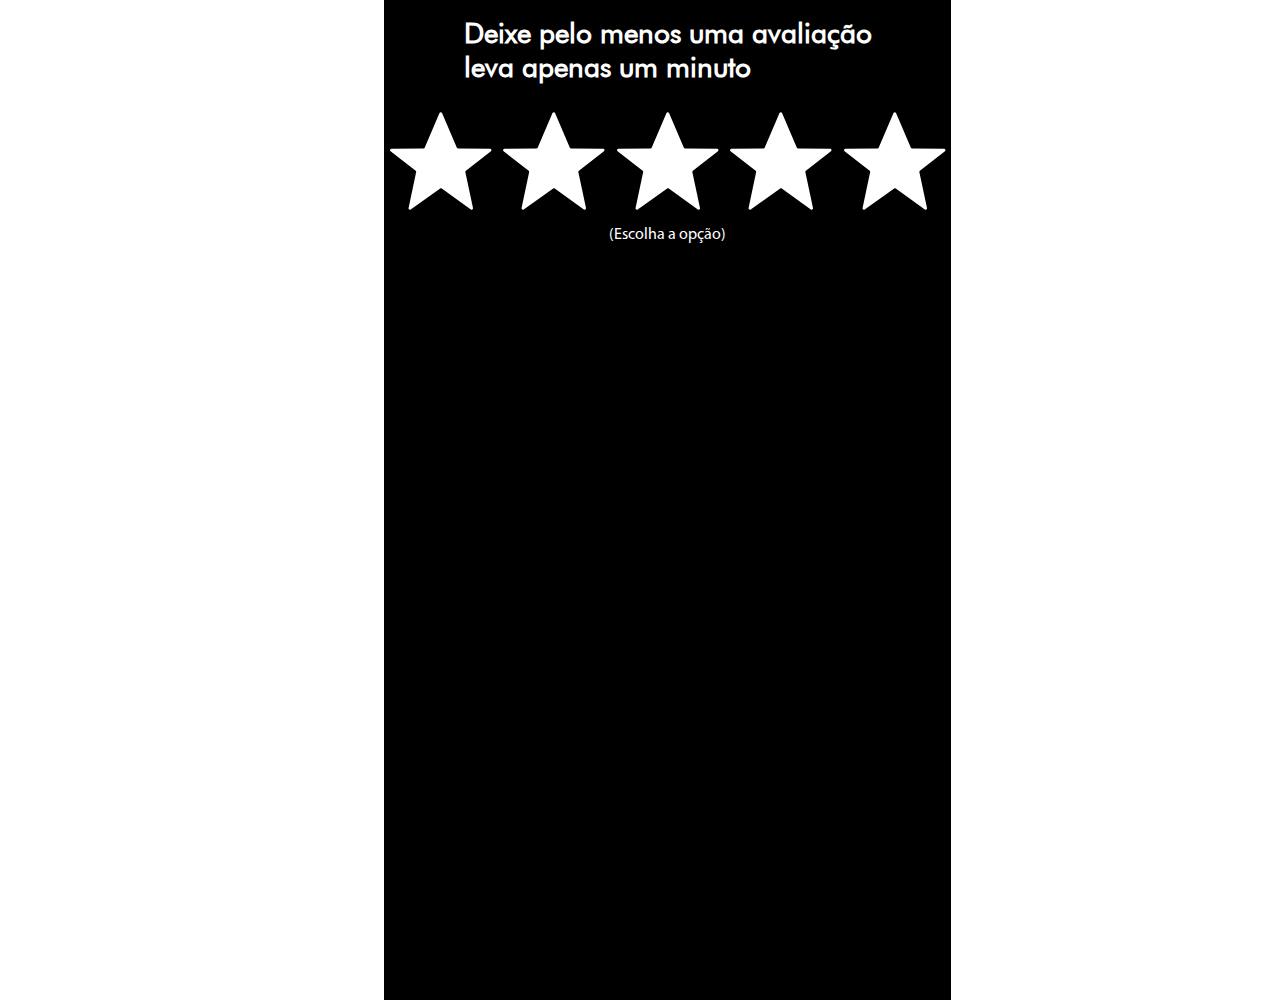
<file: Index.html>
<!DOCTYPE html>
<html lang="port">
<head>
    <meta charset="UTF-8">
    <meta http-equiv="X-UA-Compatible" content="IE=edge">
    <meta name="viewport" content="width=device-width, initial-scale=1.0">
    <title>Review Person</title>
    <link rel="stylesheet" href="./ReviewCSS.css" type="text/css">
</head>
<body>
    <div class="review" id="review"><h3>Deixe pelo menos uma avaliação<br>leva apenas um minuto</h3></div>
    <div class="stars" id="stars">
        <figure>
            <svg xmlns="http://www.w3.org/2000/svg" xmlns:xlink="http://www.w3.org/1999/xlink" version="1.1" id="Camada_1" x="0px" y="0px" viewBox="0 0 500 483.3" style="enable-background:new 0 0 500 483.3;" xml:space="preserve">
                <path d="M256.3,9.7l71.8,168.1c1,2.4,3.4,4,6.1,4l154.5,0.7c6.3,0,9,8,4,11.9l-121.1,94.5c-2,1.6-2.9,4.1-2.4,6.6l36.7,173.2   c1.3,5.9-5.4,10.3-10.3,6.8L255.1,374.5c-2.3-1.6-5.4-1.7-7.7,0l-142.5,101c-4.9,3.5-11.6-0.9-10.3-6.8l36.7-173.3   c0.5-2.5-0.4-5-2.4-6.6L7.7,194.3c-5-3.9-2.2-11.8,4-11.9l154.5-0.7c2.6,0,5-1.6,6.1-4L244.1,9.7C246.4,4.3,254,4.3,256.3,9.7z"/>
            </svg>
            <svg xmlns="http://www.w3.org/2000/svg" xmlns:xlink="http://www.w3.org/1999/xlink" version="1.1" id="Camada_1" x="0px" y="0px" viewBox="0 0 500 483.3" style="enable-background:new 0 0 500 483.3;" xml:space="preserve">
                <path d="M256.3,9.7l71.8,168.1c1,2.4,3.4,4,6.1,4l154.5,0.7c6.3,0,9,8,4,11.9l-121.1,94.5c-2,1.6-2.9,4.1-2.4,6.6l36.7,173.2   c1.3,5.9-5.4,10.3-10.3,6.8L255.1,374.5c-2.3-1.6-5.4-1.7-7.7,0l-142.5,101c-4.9,3.5-11.6-0.9-10.3-6.8l36.7-173.3   c0.5-2.5-0.4-5-2.4-6.6L7.7,194.3c-5-3.9-2.2-11.8,4-11.9l154.5-0.7c2.6,0,5-1.6,6.1-4L244.1,9.7C246.4,4.3,254,4.3,256.3,9.7z"/>
            </svg>
            <svg xmlns="http://www.w3.org/2000/svg" xmlns:xlink="http://www.w3.org/1999/xlink" version="1.1" id="Camada_1" x="0px" y="0px" viewBox="0 0 500 483.3" style="enable-background:new 0 0 500 483.3;" xml:space="preserve">
                <path d="M256.3,9.7l71.8,168.1c1,2.4,3.4,4,6.1,4l154.5,0.7c6.3,0,9,8,4,11.9l-121.1,94.5c-2,1.6-2.9,4.1-2.4,6.6l36.7,173.2   c1.3,5.9-5.4,10.3-10.3,6.8L255.1,374.5c-2.3-1.6-5.4-1.7-7.7,0l-142.5,101c-4.9,3.5-11.6-0.9-10.3-6.8l36.7-173.3   c0.5-2.5-0.4-5-2.4-6.6L7.7,194.3c-5-3.9-2.2-11.8,4-11.9l154.5-0.7c2.6,0,5-1.6,6.1-4L244.1,9.7C246.4,4.3,254,4.3,256.3,9.7z"/>
            </svg>
            <svg xmlns="http://www.w3.org/2000/svg" xmlns:xlink="http://www.w3.org/1999/xlink" version="1.1" id="Camada_1" x="0px" y="0px" viewBox="0 0 500 483.3" style="enable-background:new 0 0 500 483.3;" xml:space="preserve">
                <path d="M256.3,9.7l71.8,168.1c1,2.4,3.4,4,6.1,4l154.5,0.7c6.3,0,9,8,4,11.9l-121.1,94.5c-2,1.6-2.9,4.1-2.4,6.6l36.7,173.2   c1.3,5.9-5.4,10.3-10.3,6.8L255.1,374.5c-2.3-1.6-5.4-1.7-7.7,0l-142.5,101c-4.9,3.5-11.6-0.9-10.3-6.8l36.7-173.3   c0.5-2.5-0.4-5-2.4-6.6L7.7,194.3c-5-3.9-2.2-11.8,4-11.9l154.5-0.7c2.6,0,5-1.6,6.1-4L244.1,9.7C246.4,4.3,254,4.3,256.3,9.7z"/>
            </svg>
            <svg xmlns="http://www.w3.org/2000/svg" xmlns:xlink="http://www.w3.org/1999/xlink" version="1.1" id="Camada_1" x="0px" y="0px" viewBox="0 0 500 483.3" style="enable-background:new 0 0 500 483.3;" xml:space="preserve">
                <path d="M256.3,9.7l71.8,168.1c1,2.4,3.4,4,6.1,4l154.5,0.7c6.3,0,9,8,4,11.9l-121.1,94.5c-2,1.6-2.9,4.1-2.4,6.6l36.7,173.2   c1.3,5.9-5.4,10.3-10.3,6.8L255.1,374.5c-2.3-1.6-5.4-1.7-7.7,0l-142.5,101c-4.9,3.5-11.6-0.9-10.3-6.8l36.7-173.3   c0.5-2.5-0.4-5-2.4-6.6L7.7,194.3c-5-3.9-2.2-11.8,4-11.9l154.5-0.7c2.6,0,5-1.6,6.1-4L244.1,9.7C246.4,4.3,254,4.3,256.3,9.7z"/>
            </svg>
        </figure>
        <span>(Escolha a opção)</span>
    </div>
    <div class="option" id="option">
        <h3>Por que você está avaliando essa pessoa com essa pontuação?</h3>
        <ul class="questions" >
            <li id="questions"><span id="dots"></span>Foi muito atencioso.</li>
            <li id="questions"><span id="dots"></span>Tem um serviço com grandes diferenciais.</li>
            <li id="questions"><span id="dots"></span>Fez mais do que foi pedido e superou as expectativas.</li>
            <li id="questions"><span id="dots"></span>Soube fazer de maneira eficiente.</li>
        </ul>
    </div>
    <div class="comment" id="comment">
        <div class="optional">
            <span>(Opcional)</span>
            <span>Deixar um comentario</span>
        </div>
        <h3></h3>
        <textarea></textarea>
        <button>Enviar</button>
    </div>
    <div class="background"></div>
    <script src="./ReviewJavaScript.js"></script>
</body>
</html>
</file>
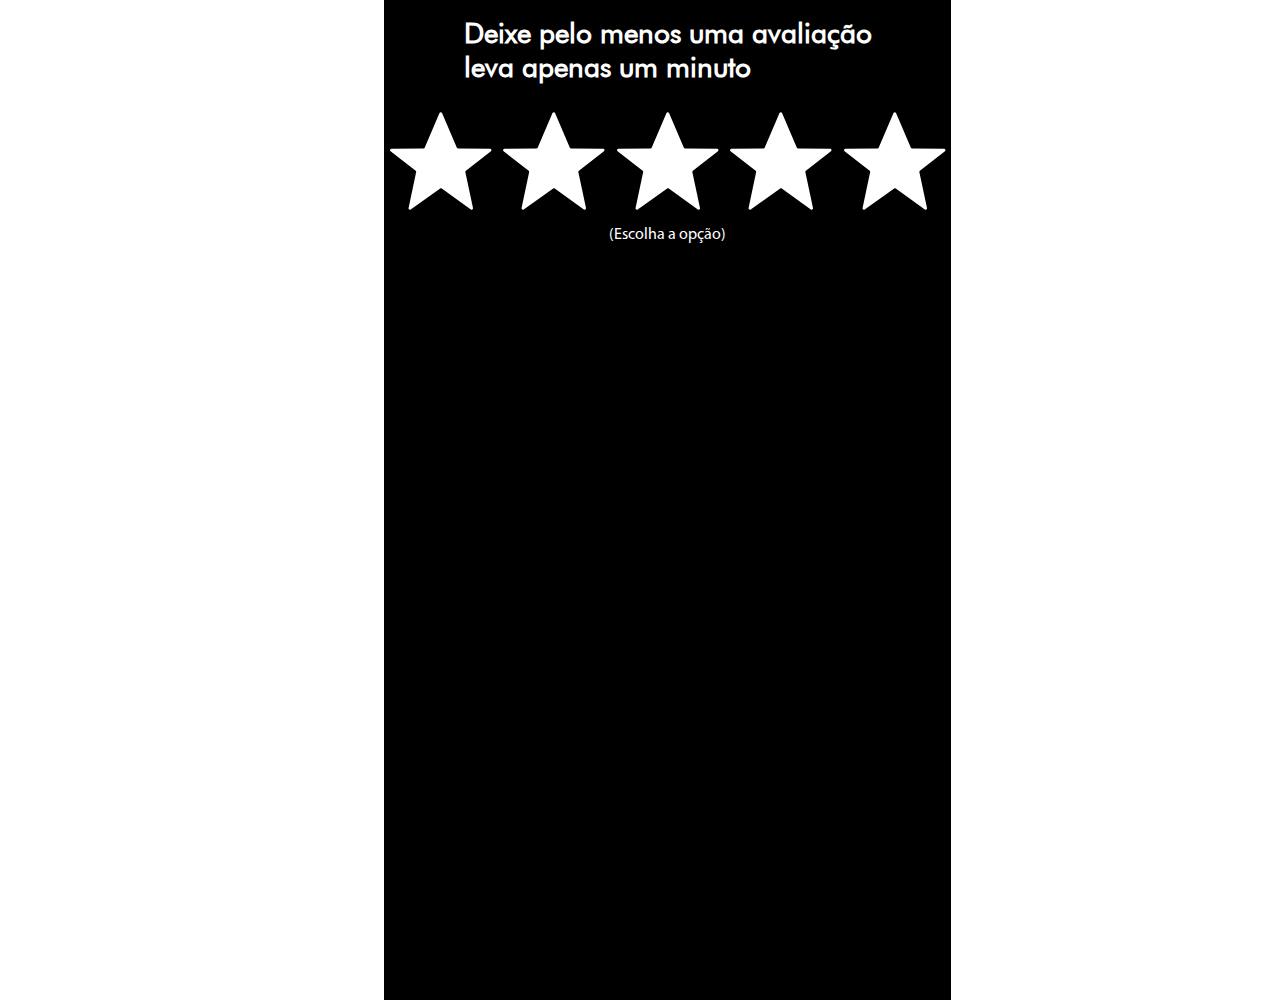
<file: ReviewIndex.html>
<!DOCTYPE html>
<html lang="port">
<head>
    <meta charset="UTF-8">
    <meta http-equiv="X-UA-Compatible" content="IE=edge">
    <meta name="viewport" content="width=device-width, initial-scale=1.0">
    <title>Review Person</title>
    <link rel="stylesheet" href="./ReviewCSS.css" type="text/css">
</head>
<body>
    <div class="review" id="review"><h3>Deixe pelo menos uma avaliação<br>leva apenas um minuto</h3></div>
    <div class="stars" id="stars">
        <figure>
            <svg xmlns="http://www.w3.org/2000/svg" xmlns:xlink="http://www.w3.org/1999/xlink" version="1.1" id="Camada_1" x="0px" y="0px" viewBox="0 0 500 483.3" style="enable-background:new 0 0 500 483.3;" xml:space="preserve">
                <path d="M256.3,9.7l71.8,168.1c1,2.4,3.4,4,6.1,4l154.5,0.7c6.3,0,9,8,4,11.9l-121.1,94.5c-2,1.6-2.9,4.1-2.4,6.6l36.7,173.2   c1.3,5.9-5.4,10.3-10.3,6.8L255.1,374.5c-2.3-1.6-5.4-1.7-7.7,0l-142.5,101c-4.9,3.5-11.6-0.9-10.3-6.8l36.7-173.3   c0.5-2.5-0.4-5-2.4-6.6L7.7,194.3c-5-3.9-2.2-11.8,4-11.9l154.5-0.7c2.6,0,5-1.6,6.1-4L244.1,9.7C246.4,4.3,254,4.3,256.3,9.7z"/>
            </svg>
            <svg xmlns="http://www.w3.org/2000/svg" xmlns:xlink="http://www.w3.org/1999/xlink" version="1.1" id="Camada_1" x="0px" y="0px" viewBox="0 0 500 483.3" style="enable-background:new 0 0 500 483.3;" xml:space="preserve">
                <path d="M256.3,9.7l71.8,168.1c1,2.4,3.4,4,6.1,4l154.5,0.7c6.3,0,9,8,4,11.9l-121.1,94.5c-2,1.6-2.9,4.1-2.4,6.6l36.7,173.2   c1.3,5.9-5.4,10.3-10.3,6.8L255.1,374.5c-2.3-1.6-5.4-1.7-7.7,0l-142.5,101c-4.9,3.5-11.6-0.9-10.3-6.8l36.7-173.3   c0.5-2.5-0.4-5-2.4-6.6L7.7,194.3c-5-3.9-2.2-11.8,4-11.9l154.5-0.7c2.6,0,5-1.6,6.1-4L244.1,9.7C246.4,4.3,254,4.3,256.3,9.7z"/>
            </svg>
            <svg xmlns="http://www.w3.org/2000/svg" xmlns:xlink="http://www.w3.org/1999/xlink" version="1.1" id="Camada_1" x="0px" y="0px" viewBox="0 0 500 483.3" style="enable-background:new 0 0 500 483.3;" xml:space="preserve">
                <path d="M256.3,9.7l71.8,168.1c1,2.4,3.4,4,6.1,4l154.5,0.7c6.3,0,9,8,4,11.9l-121.1,94.5c-2,1.6-2.9,4.1-2.4,6.6l36.7,173.2   c1.3,5.9-5.4,10.3-10.3,6.8L255.1,374.5c-2.3-1.6-5.4-1.7-7.7,0l-142.5,101c-4.9,3.5-11.6-0.9-10.3-6.8l36.7-173.3   c0.5-2.5-0.4-5-2.4-6.6L7.7,194.3c-5-3.9-2.2-11.8,4-11.9l154.5-0.7c2.6,0,5-1.6,6.1-4L244.1,9.7C246.4,4.3,254,4.3,256.3,9.7z"/>
            </svg>
            <svg xmlns="http://www.w3.org/2000/svg" xmlns:xlink="http://www.w3.org/1999/xlink" version="1.1" id="Camada_1" x="0px" y="0px" viewBox="0 0 500 483.3" style="enable-background:new 0 0 500 483.3;" xml:space="preserve">
                <path d="M256.3,9.7l71.8,168.1c1,2.4,3.4,4,6.1,4l154.5,0.7c6.3,0,9,8,4,11.9l-121.1,94.5c-2,1.6-2.9,4.1-2.4,6.6l36.7,173.2   c1.3,5.9-5.4,10.3-10.3,6.8L255.1,374.5c-2.3-1.6-5.4-1.7-7.7,0l-142.5,101c-4.9,3.5-11.6-0.9-10.3-6.8l36.7-173.3   c0.5-2.5-0.4-5-2.4-6.6L7.7,194.3c-5-3.9-2.2-11.8,4-11.9l154.5-0.7c2.6,0,5-1.6,6.1-4L244.1,9.7C246.4,4.3,254,4.3,256.3,9.7z"/>
            </svg>
            <svg xmlns="http://www.w3.org/2000/svg" xmlns:xlink="http://www.w3.org/1999/xlink" version="1.1" id="Camada_1" x="0px" y="0px" viewBox="0 0 500 483.3" style="enable-background:new 0 0 500 483.3;" xml:space="preserve">
                <path d="M256.3,9.7l71.8,168.1c1,2.4,3.4,4,6.1,4l154.5,0.7c6.3,0,9,8,4,11.9l-121.1,94.5c-2,1.6-2.9,4.1-2.4,6.6l36.7,173.2   c1.3,5.9-5.4,10.3-10.3,6.8L255.1,374.5c-2.3-1.6-5.4-1.7-7.7,0l-142.5,101c-4.9,3.5-11.6-0.9-10.3-6.8l36.7-173.3   c0.5-2.5-0.4-5-2.4-6.6L7.7,194.3c-5-3.9-2.2-11.8,4-11.9l154.5-0.7c2.6,0,5-1.6,6.1-4L244.1,9.7C246.4,4.3,254,4.3,256.3,9.7z"/>
            </svg>
        </figure>
        <span>(Escolha a opção)</span>
    </div>
    <div class="option" id="option">
        <h3>Por que você está avaliando essa pessoa com essa pontuação?</h3>
        <ul class="questions" >
            <li id="questions"><span id="dots"></span>Foi muito atencioso.</li>
            <li id="questions"><span id="dots"></span>Tem um serviço com grandes diferenciais.</li>
            <li id="questions"><span id="dots"></span>Fez mais do que foi pedido e superou as expectativas.</li>
            <li id="questions"><span id="dots"></span>Soube fazer de maneira eficiente.</li>
        </ul>
    </div>
    <div class="comment" id="comment">
        <div class="optional">
            <span>(Opcional)</span>
            <span>Deixar um comentario</span>
        </div>
        <h3></h3>
        <textarea></textarea>
        <button>Enviar</button>
    </div>
    <div class="background"></div>
    <script src="./ReviewJavaScript.js"></script>
</body>
</html>
</file>
<file: ReviewCSS.css>
@font-face {
    font-family: "Myriad";
    src: url(./Content/Fonts/MYRIADPRO-REGULAR.OTF);
}
@font-face {
    font-family: "Futura";
    src: url(./Content/Fonts/Futura\ Bk\ BT\ Book.ttf);
}

*{margin: 0;box-sizing: content-box;}

body{
    display:grid;
    grid-template-rows: 100px 150px auto auto;
    background-size: 0 30%;
    color: white;
    margin: 0 30%;
}


.review{
    display: flex;
    justify-content: center;
    align-items: center;
    font-size: 1.5rem;

    background-color: black;
    font-family: "Futura";
}


.stars{
    display: flex;
    flex-direction: column;
    justify-content: center;
    align-items: center;
    background-color:black;
}
.stars figure{
    display: flex;
    flex-direction: row;
    justify-items: center;
    
}
.stars figure svg{
    height: 100px;
    fill: white;
    margin: 5px;
    cursor: pointer;
}
.stars span{
    margin-top: 10px;
    font-family: "Myriad",sans-serif;
    font-size: 1rem;
}


.option{
    display: flex;
    flex-direction: column;
    justify-content: center;
    align-items: center;
    background-color: black;
    transition: 3000ms;
}
.option h3{
    margin-top: 30px;
    font-family: "Futura";
    font-size: 1.4rem;
    font-weight: lighter;
}
.questions{
    margin-top: 10px;
    list-style: none;
    text-decoration: none;
}
.questions span{
    margin-right: 10px;
    width: 6px;
    padding: 5px;
    border: 2px solid yellow;
    border-radius: 50%;
    cursor: pointer;

}
.questions li{
    display: flex;
    padding: 20px 0px;
    font-family: "Myriad",sans-serif;
    font-size: 1.2rem;
    cursor: pointer;

}


.comment{
    display: flex;
    flex-direction: column;
    justify-content:flex-start;
    align-items: center;
    background-color: black;
    transition: 1000ms;
}
.optional{
    margin-top: 20px;
    display: flex;
    flex-direction: column;
    justify-content: center;
    align-items: center;
    font-family: "Myriad",sans-serif;
    font-size: 1.0rem;
}
.comment h3{
    font-size: 1.5rem;
    font-family: "Futura";
    font-style: italic;
    font-weight: lighter;
    text-transform: uppercase;
}
.comment textarea{
    margin-top: 10px;
    height: 80px;
    width: 500px;
}
.comment button{
    margin-top: 10px;
    background-color: black;
    color: white;
    font-size: 1.4rem;
    font-family: "Myriad",sans-serif;
    border: 2px solid yellow;
    border-radius: 5px;
    padding: 5px 10px;
    text-transform: uppercase;
    margin-left: 350px;
    cursor: pointer;

}
.background{
    display: flex;
    flex-direction: column;
    justify-content:flex-start;
    align-items: center;
    background-color: black;
    height: 750px;

}

@media (max-width: 1200px) {
    body{margin: 0 15px;background-color: black;}
    .questions span{width: 1px;padding: 10px;}
}
</file>
